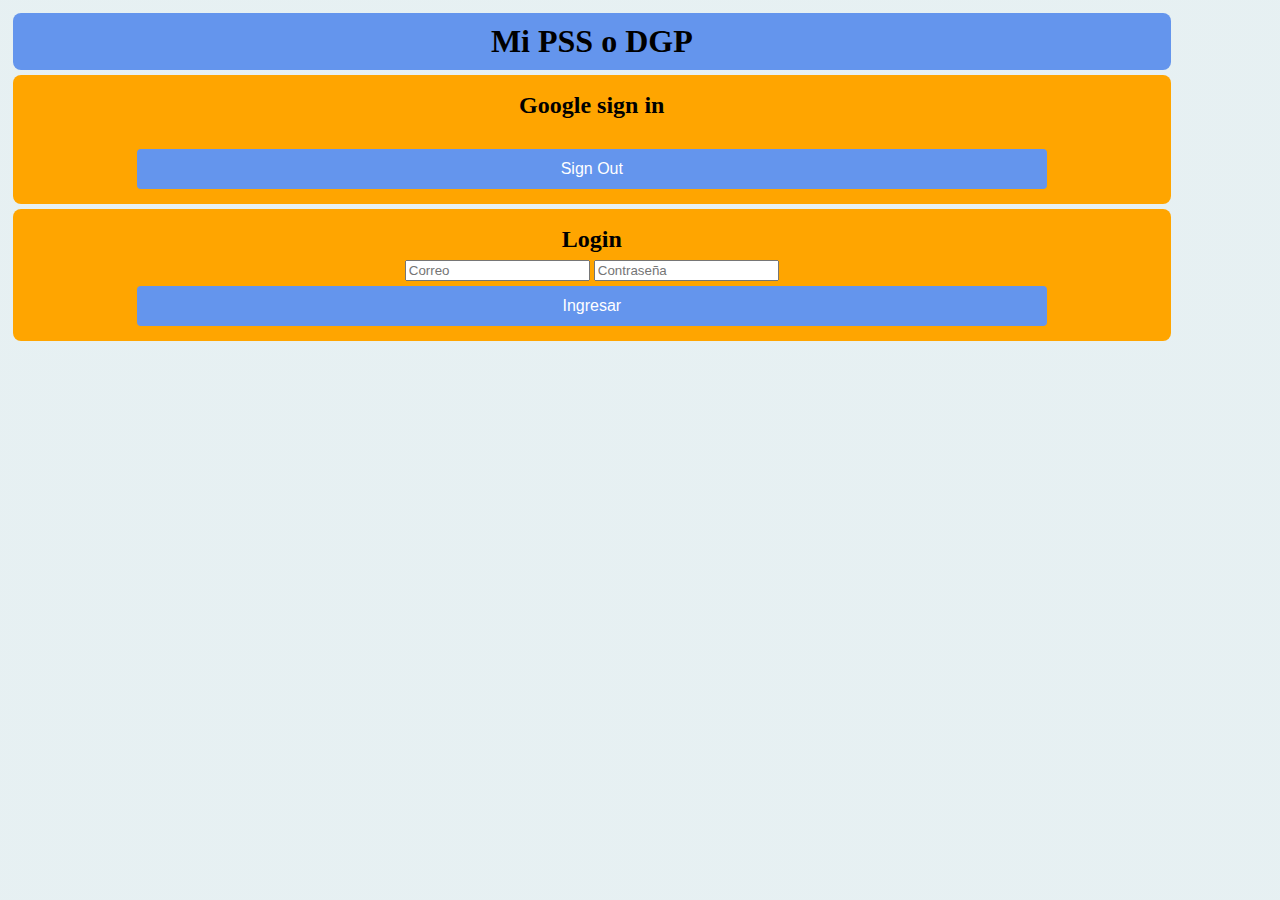
<file: public/index.html>
<!DOCTYPE html>
<html lang="en">
<head>
    <meta charset="UTF-8">
    
    <meta name="viewport" content="width=device-width, initial-scale=1.0">
    <title>Acceso - MiPSS</title>
    <script src="https://accounts.google.com/gsi/client" async></script>
    <link rel="stylesheet" href="./js/css/styleAuth.css">
    <link rel="manifest" href="manifest.json"/>

    <meta name="theme-color" content="#000000"/>
</head>

<body class="container">
    <div>
         <h1 class="AuthTitulo">Mi PSS o DGP</h1>
    </div>
   <div id="contenedorAccesos" >
        <div id="google" class="panel">
            <h2>Google sign in</h2>

            <div id="g_id_onload"
                data-client_id="1087255009173-rr3lejlft4s347c1293kooc2f7ijau66.apps.googleusercontent.com"
                data-auto_prompt="false"
                data-callback="handleCredentialResponse">
            </div>
            <div class="g_id_signin"
                data-type="standard"
                data-size="large"
                data-theme="outline"
                data-text="sign_in_with"
                data-shape="rectangular"
                data-logo_alignment="left">
            </div>
        <br>
        <button id="google_signout">
        Sign Out
        </button>
        </div>
        <div id="login" class="panel">
            <form>
            <h2>Login</h2>  
            <input type="text" name="correo" class="form-control mb-2" placeholder="Correo"></input>
            <input type="text" name="password" class="form-control mb-2" placeholder="Contraseña"></input>

        <button type="submit">
            Ingresar
        </button>
            </form>
        </div>

   </div>

  
   <script src="./js/auth.js"></script>
   <script src="./js/app.js"></script>
   <script src="sw.js"></script>

</body>
</html>
</file>
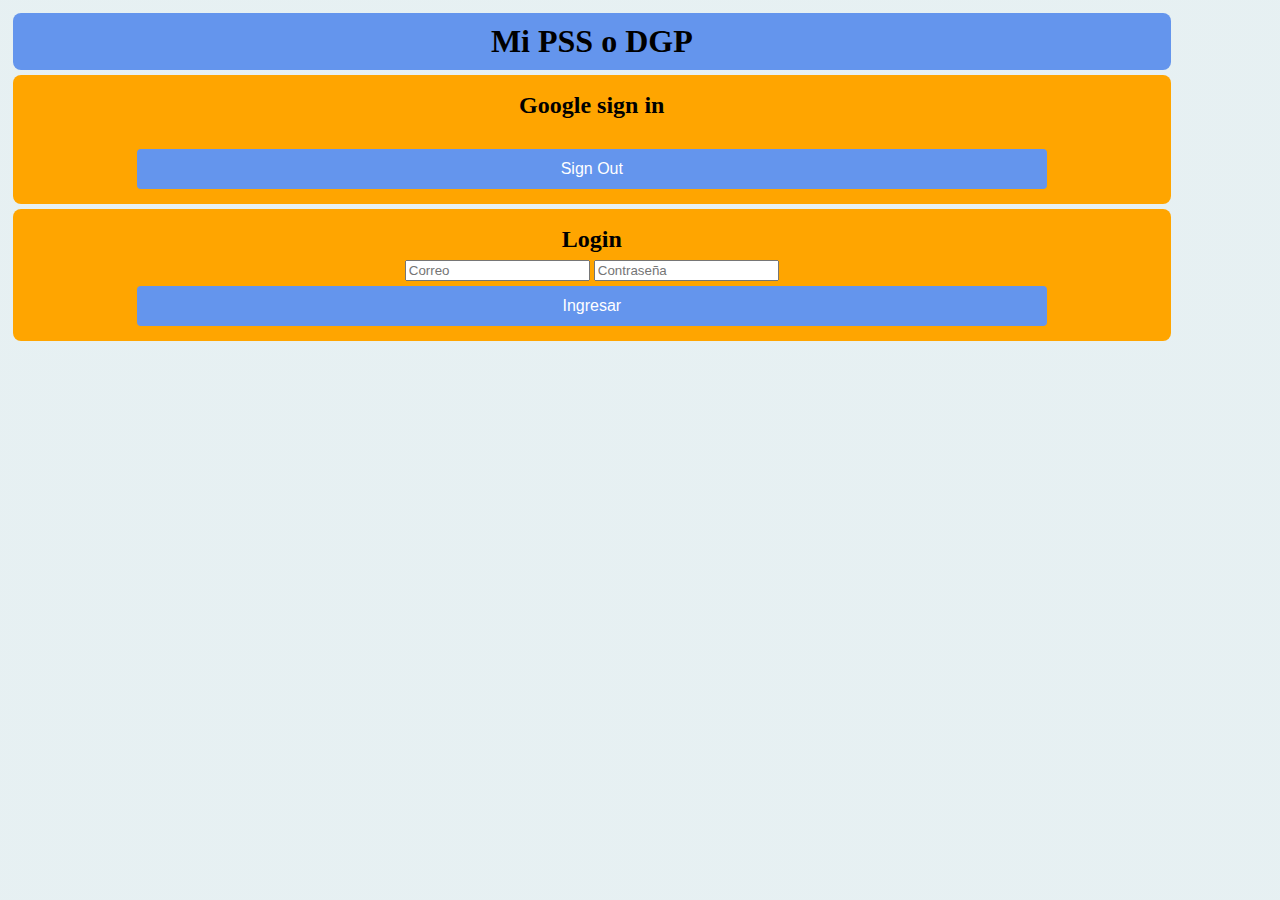
<file: public/edicion.html>
<!DOCTYPE html>
<html lang="en">
<head>
    <meta charset="UTF-8">
    <meta name="viewport" content="width=device-width, initial-scale=1.0">
    
    <link rel="stylesheet" href="./js/css/style.css">
    <script defer src="./js/sideBar.js" type="module"></script>
    <script defer src="./js/edicion.js" type="module"></script>
    <title>PSS APP - Edicion de informe -</title>
</head>
<body>
    <!--------- Datos del proyecto V2.0 --------->

<nav class="nav" id="barraLateral">
    <div class="navCabecero">
        Selecciona las unidades de obra <span style="color: orangered;">(aqui buscador!!)</span>
    </div>
    <div class="nav-list">
        <div class="nav-list-item" id="idInstalaciones">
            <div class="nav-list-item-button">
                <img>
                <p>Capitulo I</p>
                <img src="./js/icons/arrowRight.svg" class="flecha">
            </div>
            <div class="nav-list-item-show">
                <div class="item-inside">
                    <input type="checkbox" id="idUnidadObra" checked>
                    <p id="idDeUNIDAD DE OBRA">Introduccion</p>
                </div>
                <div class="item-inside">
                    <input type="checkbox" id="idUnidadObra" checked>
                    <p id="idDeUNIDAD DE OBRA">Datos proyecto</p>
                </div>
                <div class="item-inside">
                    <input type="checkbox" id="idUnidadObra" checked>
                    <p id="idDeUNIDAD DE OBRA">xxxxxxxx.....</p>
                </div>
            </div>

        </div>
        <div class="nav-list-item" id="idAlbañileria">
            <div class="nav-list-item-button">
                <img>
                <p>Capitulo II</p>
                <img src="./js/icons/arrowRight.svg" class="flecha">
            </div>

            <div class="nav-list-item-show">
                <div class="item-inside">
                    <input type="checkbox" id="idUnidadObra" checked>
                    <p id="idDeUNIDAD DE OBRA">titulo1</p>
                </div>
                <div class="item-inside">
                    <input type="checkbox" id="idUnidadObra" checked>
                    <p id="idDeUNIDAD DE OBRA">titulo2</p>
                </div>
                <div class="item-inside">
                    <input type="checkbox" id="idUnidadObra" checked>
                    <p id="idDeUNIDAD DE OBRA">titulo3</p>
                </div>
            </div>

        </div>
    </div>
</nav>

<div class="panel">
    <div class="panelInterior" id="panelInputCabecera">
        <p>SECCION 4 - EDITAR INFORME FINAL</p>
    </div>
    <div class="panelTxt">
        <p>Texto capitulo</p>
        <textarea class="input"> </textarea>
        <button class="btn" >GUARDAR CAMBIOS</button>
    </div>
    <div class="panelInterior">
        <button class="btn btnSiguiente" id="btnInforme">Descargar informe (WORD)</button>
    </div>

</div>




</body>
</html>
</file>
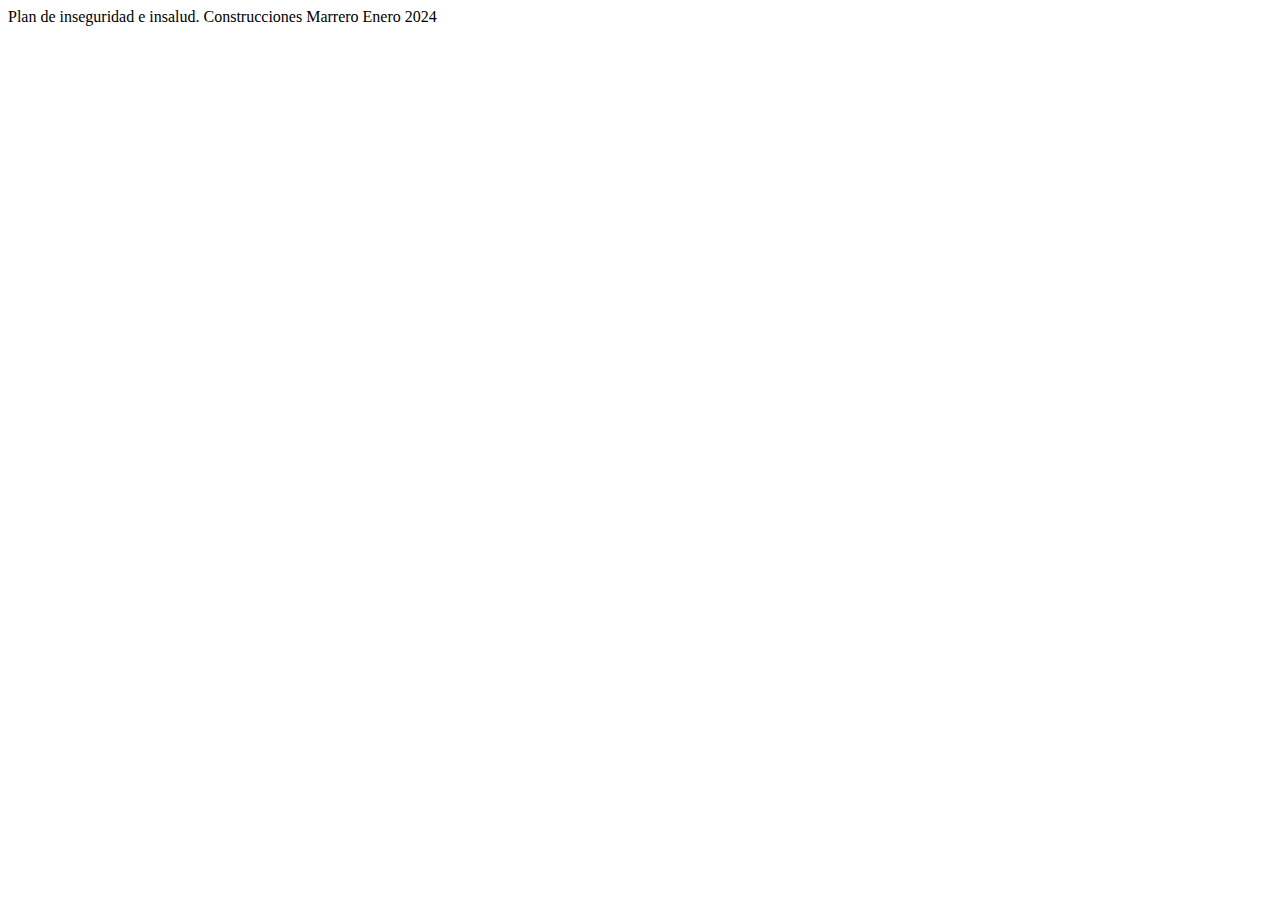
<file: public/informe.html>
<!DOCTYPE html>
<html lang="en">
<head>
    <meta charset="UTF-8">
    <meta name="viewport" content="width=device-width, initial-scale=1.0">
    <title>informe a imprimir</title>
</head>
<body>
    <div id="exportContent">
        <div id="contenedor">
            Plan de inseguridad e insalud.

            Construcciones Marrero
            Enero 2024

        </div>
    </div>
   
<script src="./js/informe.js"></script>

</body>
</html>
</file>
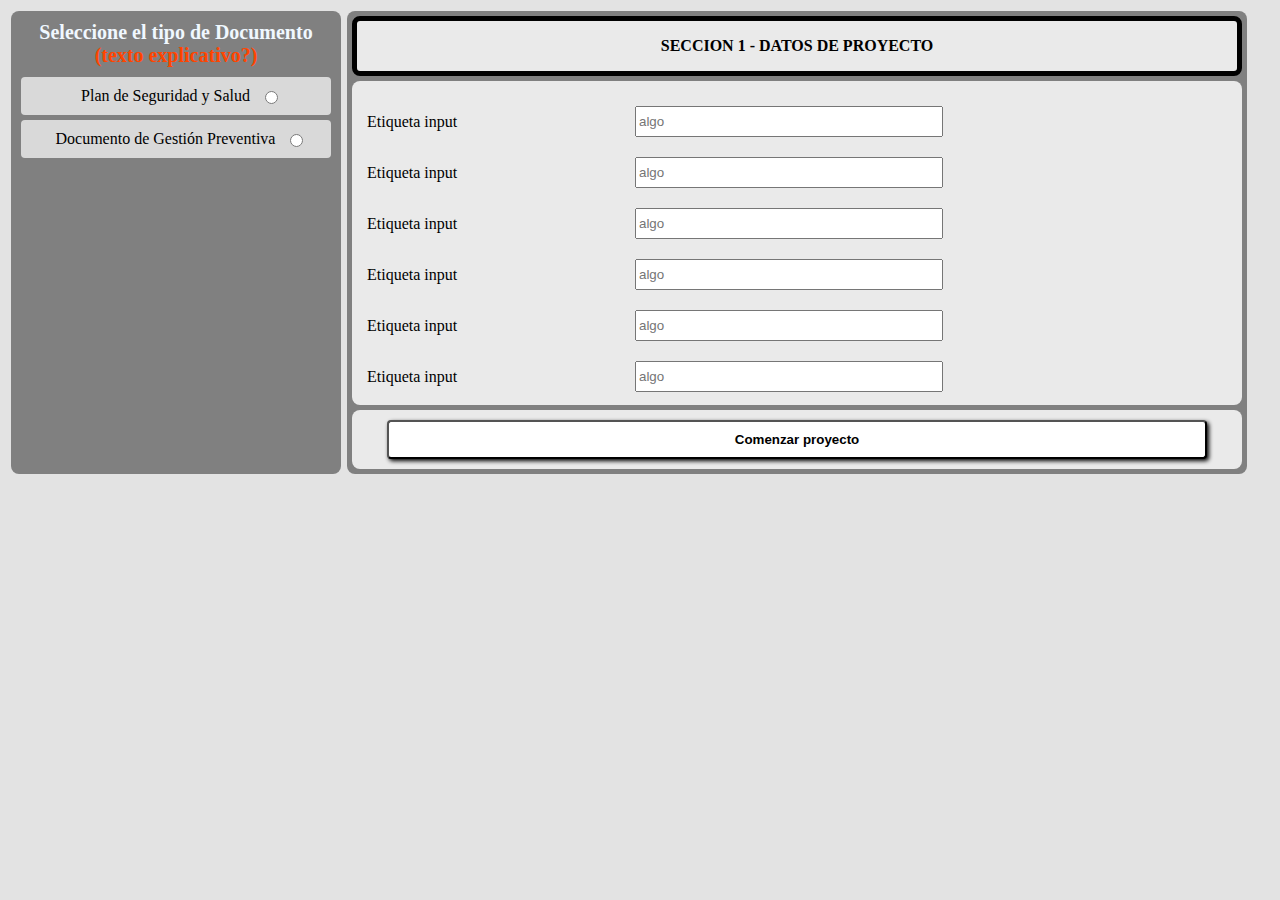
<file: public/principal.html>
<!DOCTYPE html>
<html lang="en">
<head>
    <meta charset="UTF-8">
    <meta name="viewport" content="width=device-width, initial-scale=1.0">
    <link rel="stylesheet" href="./js/css/styleAPP.css">
    <link rel="stylesheet" href="./js/css/style.css">
    <script defer src="./js/sideBar.js" type="module"></script>
    <script defer src="./js/principal.js" type="module"></script>
    <title>PSS APP - Toma de datos -</title>
</head>
<body>
    <!--------- Datos del proyecto V2.0 --------->


<nav class="nav" id="siberBar">
    <div class="navCabecero">
        Seleccione el tipo de Documento <span style="color: orangered;">(texto explicativo?)</span>
    </div>
    
    <div class="nav-list">

        <div class="nav-list-item">
            <div class="nav-list-item-button">
                <label for="btnPSS">Plan de Seguridad y Salud</label>
                <input id="btnPSS" type="radio" name="tipoDoc" value="PSS">
            </div>
        </div>
        <div class="nav-list-item">
            <div class="nav-list-item-button">
                <label for="btnDGP">Documento de Gestión Preventiva</label>
                <input id="btnDGP" type="radio" name="tipoDoc" value="DGP">
            </div>
        </div>
            

    </div>

        </div>
    </div>
</nav>

<div class="nav" id="panelInputs">
    <div class="panelInterior" id="panelInputCabecera">
        <p>SECCION 1 - DATOS DE PROYECTO</p>
    </div>
    <div id="formulario" class="panelInterior">
        <div class="input">
            <div class="inputTexto">
                <label>Etiqueta input</label>
                <input placeholder="algo" id="etiqueta1">
            </div>
        </div>

        <div class="input">
            <div class="inputTexto">
                <label>Etiqueta input</label>
                <input placeholder="algo" id="etiqueta2">
            </div>
        </div>

        <div class="input">
            <div class="inputTexto">
                <label>Etiqueta input</label>
                <input placeholder="algo" id="etiqueta3">
            </div>
        </div>
        <div class="input">
            <div class="inputTexto">
                <label>Etiqueta input</label>
                <input placeholder="algo" id="etiqueta1">
            </div>
        </div>

        <div class="input">
            <div class="inputTexto">
                <label>Etiqueta input</label>
                <input placeholder="algo" id="etiqueta2">
            </div>
        </div>

        <div class="input">
            <div class="inputTexto">
                <label>Etiqueta input</label>
                <input placeholder="algo" id="etiqueta3">
            </div>
        </div>
        
    </div>
<div class="panelInterior">
    <div class="panelBtnGuardar" >
        <button id="btnform" class="btnGuardar" type="button" >Comenzar proyecto</button>
    </div>
</div>
<div id="mensajeDiv" >
</div>


</div>






</body>
</html>
</file>
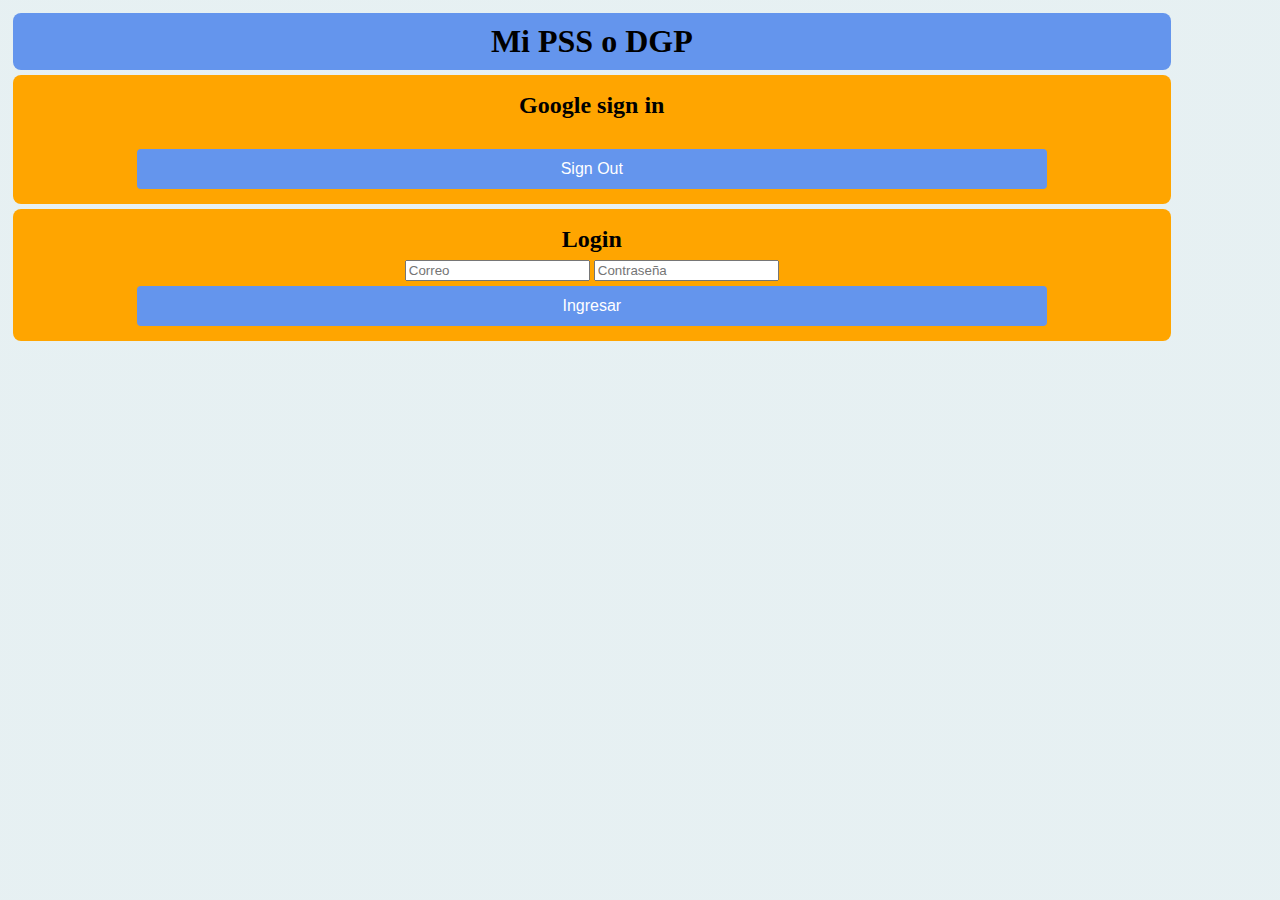
<file: public/unidadesObra.html>
<!DOCTYPE html>
<html lang="en">
<head>
    <meta charset="UTF-8">
    <meta name="viewport" content="width=device-width, initial-scale=1.0">
    <script defer src="./js/unidadObra.js" type="module"></script>
    <script defer src="./js/sideBar.js" type="module"></script>
    <link rel="stylesheet" href="./js/css/styleUO.css">
    <title>PSS APP - Unidades de obra -</title>
</head>
<body>

<!-- SIDE BAR con la unidades de obra y buscador-->

<nav class="nav" id="barraLateral">
    <!--Esto se escribe dinamicamente-->
    <div id="navCabecero">
        Selecciona las unidades de obra <span style="color: orangered;">(aqui buscador!!)</span>
    </div>
    
    <div class="nav-list"> 
        <div class="nav-list-item" id="idInstalaciones">
            <div class="nav-list-item-button">
                <img>
                <p>Instalaciones</p>
                <img src="./js/icons/arrowRight.svg" class="flecha">
            </div>

            <div class="nav-list-item-show">
                <div class="item-inside">
                    <input type="checkbox" id="idUnidadObra">
                    <p id="idDeUNIDAD DE OBRA">Dentro de menu1</p>
                </div>
                <div class="item-inside">
                    <input type="checkbox" id="idUnidadObra">
                    <p id="idDeUNIDAD DE OBRA">Dentro de menu2</p>
                </div>
                <div class="item-inside">
                    <input type="checkbox" id="idUnidadObra">
                    <p id="idDeUNIDAD DE OBRA">Dentro de menu3</p>
                </div>
            </div>

        </div>
        <div class="nav-list-item" id="idAlbañileria">
            <div class="nav-list-item-button">
                <img>
                <p>Albañileria</p>
                <img src="./js/icons/arrowRight.svg" class="flecha">
            </div>

            <div class="nav-list-item-show">
                <div class="item-inside">
                    <input type="checkbox" id="idUnidadObra">
                    <p id="idDeUNIDAD DE OBRA">Dentro de menu1</p>
                </div>
                <div class="item-inside">
                    <input type="checkbox" id="idUnidadObra">
                    <p id="idDeUNIDAD DE OBRA">Dentro de menu2</p>
                </div>
                <div class="item-inside">
                    <input type="checkbox" id="idUnidadObra">
                    <p id="idDeUNIDAD DE OBRA">Dentro de menu3</p>
                </div>
            </div>

        </div>
    </div>
</nav>

<!-- Pantalla con el texto de la unidad de obra -->
<div id="panel">

    <div id="panelTxt" class="panelTxt">
        <p>Descripción unidad de obra</p>
        <textarea class="input" id="descripcionUO"></textarea>
        <button class="btn" >GUARDAR CAMBIOS</button>
    </div>
    <div id="panelTxtMedPreventivas" class="panelTxt">
        <p>Medidas preventivas</p>
        <textarea class="input" id="descripcionMedPrev"></textarea>
        <button class="btn" >GUARDAR CAMBIOS</button>
    </div>
    <div id="panelTablaRiesgos" class="panelTxt" >
    <table class="tabla">
        <caption>Riesgos de la unidad obra</caption>
        <tr>
            <th style="width: 50%;">RIESGO</th>
            <th>PROBABILIDAD</th>
            <th>CONSECUENCIA</th>
        </tr>
        <!--ESTO DE ABAJO DE INYECTA DINAMICAMENTE-->
        <tr>
            <td><label></label></td>
            <td><input type="number"></td>
            <td><input type="number"></td>
        </tr>
        <tr>
            <td><label></label></td>
            <td><input type="number"></td>
            <td><input type="number"></td>
        </tr>
      </table>
    </div>

    <div id="panelPieObra">
       <div class="subPanelpieObra" id="idMEDAUX">
            <div id="subPanelpieObraCabecera">
                <p>MEDIOS AUXILIARES</p>
            </div>
            <div class="listaMedios" id="listaMedios">
                <div class="listaMediosITEM"><p>medio 1</p><button>X</button></div>
                <div class="listaMediosITEM"><p>medio 2</p><button>X</button></div>
                <div class="listaMediosITEM"><p>medio 3</p><button>X</button></div>
                <div class="listaMediosITEM"><p>medio 4</p><button>X</button></div>
                <div class="listaMediosITEM"><p>medio 5</p><button>X</button></div>
            </div>
            <div id="btnAdd">
                <button>Add</button>
            </div>
       </div>
       <div class="subPanelpieObra" id="idEPIS">
        <div id="subPanelpieObraCabecera">
            <p>EPIs</p>
        </div>
        <div class="listaMedios" id="listaEpis">
            
        </div>
        <div id="btnAdd">
            <button>Add</button>
        </div>
   </div>
   <div class="subPanelpieObra" id="idMAQUINARIA">

    <div id="subPanelpieObraCabecera">
        <p>MAQUINARIA</p>
    </div>
    <div class="listaMedios" id="listaMaquinas">
        
    </div>
    <div id="btnAdd">
        <button>Add</button>
    </div>

</div>

</div>
<div id="panelBtnGuardar">
    <button class="btnGuardar" id="btnGuardarContinuar">Guardar uniadades de obra y continuar</button>
</div>

</div>

</body>
</file>
<file: public/js/css/styleAuth.css>
.AuthTitulo{
    font-family: 'Times New Roman', Times, serif;
    font-weight: bolder;
    background-color:cornflowerblue;
    border-radius: 8px;
    width: 90%;
    padding: 10px;
    margin: 5px;

  }

  body {
    font-family: 'Times New Roman', Times, serif;
    text-align: center;
    align-content: center;
    background:
    linear-gradient(
      rgba(220, 234, 237, .7),
      rgba(220, 234, 237, .7)
    )
  }

  .panel {
    background-color:orange; /* Green */
    border-radius: 8px;;
    margin: 5px;
    width: 90%;
    padding: 10px;
  
  }

button {
  background-color:cornflowerblue; /* Green */
  border: black;
  color: white;
  width: 80%;
  border-radius: 4px;
  height: 40px;
  padding: 10px;
  margin: 5px;
  
  text-align: center;
  text-decoration: none;
  display: inline-block;
  font-size: 16px;

}

h2{
  padding: 5px;
  margin: 2px;

}
</file>
<file: public/js/css/style.css>
body {
  font-family: 'Times New Roman', Times, serif;
  
  background-color: rgba(220, 220, 220, 0.808);
  display: flex;
  flex-direction: row;
  
}

#panelInputCabecera{
  align-items: center;
  font-weight: bolder;
  border: solid;
  border-color: black;
  border-width: 5px;
}


.nav{
  background-color:grey;
  border-radius: 8px;
  margin: 3px;
}

.navCabecero {
  display: flex;
  flex-direction: column;
  justify-content: center;
  text-align: center;
  color: aliceblue;
  padding-top: 10px;
  font-weight: bolder;
  font-size: 20px;
  }

.nav div{
  cursor: pointer;   
}



.nav-list{
  padding: 10px;
  margin:0px;
  display: flex;
  justify-content: center;
  flex-direction: column;
  row-gap: 5px;

}

.nav-list-item{
  background:
  linear-gradient(
    rgba(255, 255, 255, 0.7),
    rgba(255, 255, 255, 0.7)
  );
border-radius: 4px;
text-align: center;
list-style: none;
justify-items: center;
overflow: hidden;
}

.nav-list-item-button{
  display: flex;
  flex-direction: row;
  justify-content: space-between;
  }

.nav-list-item-button:hover{
  background-color: blanchedalmond;
  }

  
.arrow .flecha{
  transform: rotate(90deg);
  }
.flecha{
      transition: transform 0.3s;
  }

  .nav-list-item-button:hover{
    background-color: blanchedalmond;
    }

    .nav-list-item-show {
            
      height: 0px;
      margin-right: 10px;
      margin-bottom: 0px;
      width: 100%;
      align-items: left;
      padding: left 0px;
      align-items:left;
      transition: height 0.5s;
      height: 0px;
      }

.activo {
      transition: height 0.5s;
      height:200px;
      }

.nav-list-item-show div{
  background-color: white;
  margin: 2px;
  margin-right: 5px;
  width: 100%;
  height: min-content;

  display: flex;
  flex-direction: row;
  align-items: center;
  justify-content: center;
  }

.nav-list-item-show div:hover{
  background-color: rgba(255, 255, 255, 0.568);
  }


  .panelInterior {
    background-color: rgba(255, 255, 255, 0.836);
    border-radius: 8px;
    margin: 5px;
    padding: 0px;
    display: flex;
    flex-direction: column;
    justify-content: center;
    align-content: center;
}

.panel {
  background-color:grey;
  border-radius: 8px;
  margin: 0px;
  margin-left: 5px;
  width: 100%;
  max-width: 1100px;
}

.panel div{
  background-color: rgba(255, 255, 255, 0.836);
}

.panelTxt {
  background-color: rgba(255, 255, 255, 0.836);
  border-radius: 8px;
  margin: 5px;
  padding: 0px;
  min-height: 400px;
  display: flex;
  flex-direction: column;
  justify-content: center;
  align-content: center;
}

.panelTxt p{
    
  margin: 5px;
  padding: 0px;

}



.panelTxt .input{
  background-color: white;
  min-height: 300px;
  width:auto;
  padding: 0px;
  margin: 5px;
  border-radius: 4px;
  font-size: 15px;
}


.btn{
  background: white;
  border-radius: 4px;
  margin: 5px;
  margin-left: 30px;
  margin-right: 30px;
  padding: 0px;
  box-shadow: 2px 2px 4px;
  width: auto;
  padding: 10px;
  font-weight: bolder;

}


.btnSiguiente{
background-color: lightgreen;
  border: solid;
  border-color: green;

}
</file>
<file: public/js/css/styleAPP.css>
#siberBar{
    width: 330px;
}

.nav-list-item label{
width: 100%;
padding: 10px;
}

#panelInputs{
    width: 100%;
    max-width: 900px;
}


#formulario{

padding: 15px;
padding-bottom: 3px;


}


#formulario input{
margin: 10px;
height: 25px;
width: 300px;

    }

.inputTexto { 
    display: flex;
    flex-direction: row;
    align-items: center;
    
}

.inputTexto label{ 
    width: 30%;
    
}



.panelBtnGuardar{
    border-radius: 8px;
    margin: 5px;
    padding: 0px;
    min-height: 30px;
    display: flex;
    flex-direction: column;
    justify-content: center;
    align-content: center;
}

.btnGuardar{
    background: white;
    border-radius: 4px;
    margin: 5px;
    margin-left: 30px;
    margin-right: 30px;
    padding: 0px;
    box-shadow: 2px 2px 4px;
    width: auto;
    padding: 10px;
    font-weight: bolder;  
}
</file>
<file: public/js/css/styleUO.css>
body {
background-color: rgba(220, 220, 220, 0.808);
display: flex;
flex-direction: row;
}

body .nav{
    background-color:grey
}

body #panel{
    background-color:grey
}

.nav {

border-radius: 8px;
width: 330px;
font-family: 'Courier New', Courier, monospace;
}

#navCabecero {
display: flex;
flex-direction: column;
justify-content: center;
text-align: center;
color: aliceblue;
padding-top: 10px;
font-weight: bolder;
font-size: 20px;
}

.nav div{
    cursor: pointer;   
}

.nav-list{
    padding: 10px;
    margin:0px;
    display: flex;
    justify-content: center;
    flex-direction: column;
    row-gap: 5px;

}

.nav-list-item{
    background:
    linear-gradient(
      rgba(255, 255, 255, 0.7),
      rgba(255, 255, 255, 0.7)
    );
border-radius: 4px;
text-align: center;
list-style: none;
justify-items: center;
overflow: hidden;
}

.nav-list-item-button{
    display: flex;
    flex-direction: row;
    justify-content: space-between;
    }

.arrow .flecha{
        transform: rotate(90deg);
        }
.flecha{
            transition: transform 0.3s;
        }

    .nav-list-item-button:hover{
        background-color: blanchedalmond;
        }

    .nav-list-item-show {
            
            height: 0px;
            margin-right: 10px;
            margin-bottom: 0px;
            width: 100%;
            align-items: left;
            padding: left 0px;
            align-items:left;
            transition: height 0.5s;
            height: 0px;
            }

    .activo {
            transition: height 0.5s;
            height:200px;
            }
    
    .nav-list-item-show div{
        background-color: white;
        margin: 2px;
        margin-right: 5px;
        width: 100%;
        height: min-content;

        display: flex;
        flex-direction: row;
        align-items: center;
        justify-content: center;
        }

    .nav-list-item-show div:hover{
        background-color: rgba(255, 255, 255, 0.568);
        }
  
        /*----------------------PANEL PRINCIPAL----------------------*/

#panel {
    border-radius: 8px;
    margin: 0px;
    margin-left: 5px;
    width: 100%;
    max-width: 1100px;
}

#panel div{
    background-color: rgba(255, 255, 255, 0.836);
}

.panelTxt {
    background-color: rgba(255, 255, 255, 0.836);
    border-radius: 8px;
    margin: 5px;
    padding: 0px;
    
    display: flex;
    flex-direction: column;
    justify-content: center;
    align-content: center;
}


.panelTxt p{
    
    margin: 5px;
    padding: 0px;

}

.panelTxt textarea{
    background-color: white;
    min-height: 200px;
    width:auto;
    padding: 0px;
    margin: 5px;
    border-radius: 4px;
    font-size: 15px;
}

.panelTxt button{
    background: white;
    border-radius: 4px;
    margin: 5px;
    margin-left: 30px;
    margin-right: 30px;
    padding: 0px;
    box-shadow: 2px 2px 4px;
    width: auto;
    padding: 10px;
    font-weight: bolder;
    

}

#panelTablaRiesgos{
    align-items: center;
}

.tabla {
    text-align:center; 
    background-color:white;
    margin: 10px;
    border-radius: 8px;
    border-collapse: collapse;
    padding: 20px;
    width: 90%;
}

.tabla input{
    max-width: 60px;
    text-align: center;
    
}

.tabla th{
    
    background-color:rgba(129, 129, 129, 0.849);
    color: white;
    font-weight: bolder;
    
}
.tabla tr{
    
    border: solid;
    border-color: grey;
    
    
}


#panelPieObra{
    display: flex;
    flex-direction: row;
    justify-content:space-around;
    margin: 5px;
    border-radius: 8px;
    width: auto;
    min-height: 200px;
}

.subPanelpieObra {
    display: flex;
    flex-direction: column;
    justify-content: space-between;
    
 border-radius: 8px;
 min-width: 300px;
 min-height: 280px;
 border: solid;
 border-color: rgba(0, 0, 0, 0.507);
 margin-top: 5px;
 margin-bottom: 5px;
}


#subPanelpieObraCabecera p{
    text-align: center;
    font-weight: 650;
    background-color:lightgray;
    border-bottom: solid;
    border-color: rgba(0, 0, 0, 0.336);
    padding: 15px;
    margin: 0px;
    width:auto;
    height:auto;

}

.listaMedios{
    display: flex;
    flex-direction: column;
    justify-content: center;
    align-items: center;
    font-size: 20px;
    
    margin: 2px;
    margin-top: 10px;
    margin-bottom: 10px;
    padding: 0px;
    width: 98%;

}

.listaMediosITEM{
    display: flex;
    flex-direction: row;
    width: 90%;
    justify-content: space-between;
    border-bottom: solid;
    border-color: rgba(128, 128, 128, 0.534);
}

.listaMediosITEM p{
    padding: 2px;
    margin: 2px;
    width: 80%;
}

#btnAdd {
    display: flex;
    flex-direction: column;
    justify-content: center;
    align-items: center;
}

#btnAdd button{
    padding: 2px;
    margin: 2px;
    width: 90%;
}


.btnGuardar{
    background: white;
    border-radius: 4px;
    margin: 5px;
    margin-left: 30px;
    margin-right: 30px;
    padding: 0px;
    box-shadow: 2px 2px 4px;
    width: auto;
    padding: 10px;
    font-weight: bolder;  
}


.panelBtnGuardar{
    border-radius: 8px;
    margin: 5px;
    padding: 0px;
    min-height: 30px;
    display: flex;
    flex-direction: column;
    justify-content: center;
    align-content: center;
}
</file>
